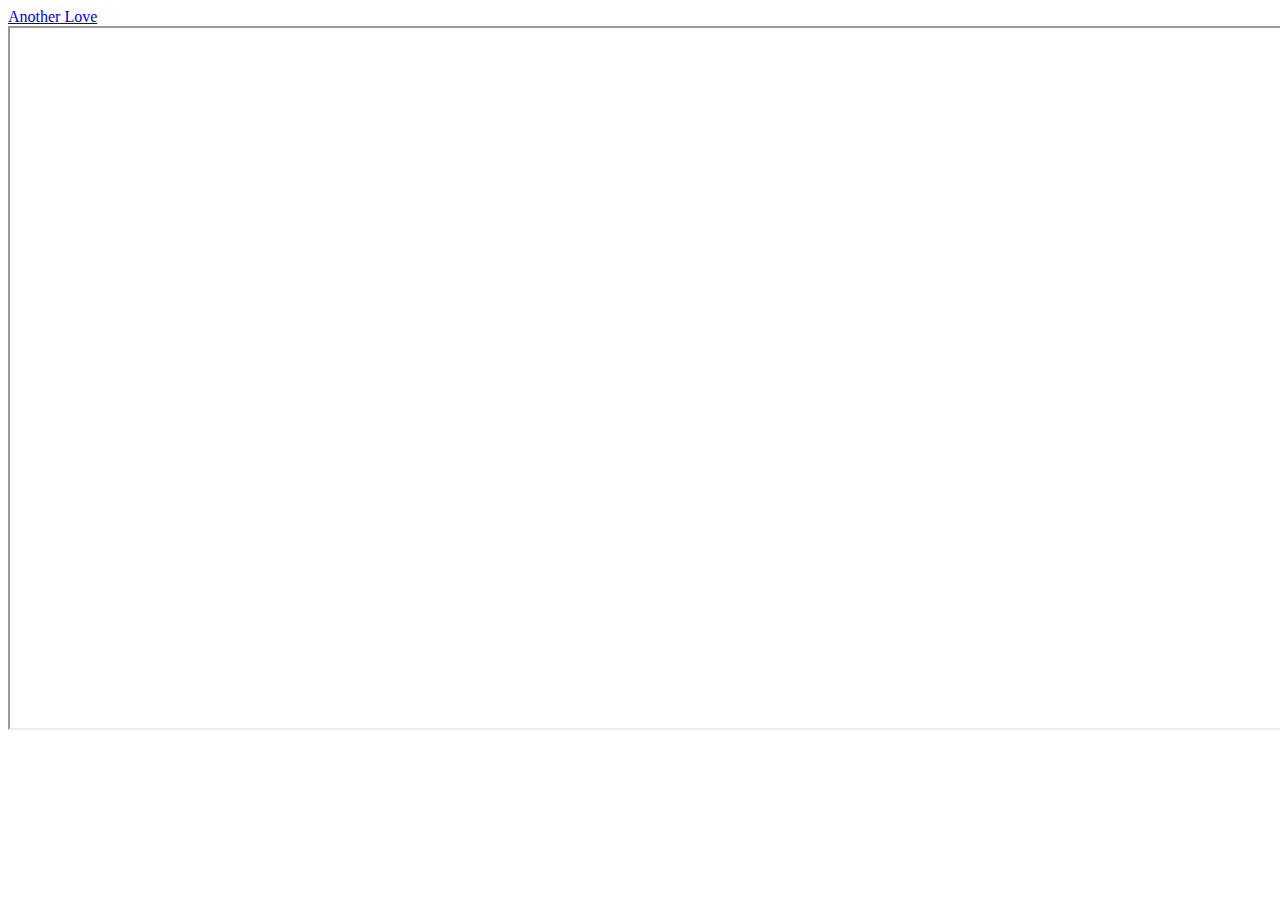
<file: index.html>
<!DOCTYPE html>
<html lang = "en">

<head>
  <meta charset="utf-8">
  <meta name="viewport" content="width=device-width">
  <title>replit</title>
  <link href="style.css" rel="stylesheet" type="text/css" />
</head>
<!-- <frameset cols="20%,60%,20%" scrolling ="yes" frameborder="1" border ="20">
  <frame name="left" src="left.html"/>
  <frame name="center" src="center.html"/>
  <frame name="right" src="right.html"/>

  <noframes>
    <body>
      Your browser does not support frames.
    </body>
  </noframes>
</frameset> -->
  <!-- <frameset cols = "20%,80%" border = "1" bordercolor = "red" frameorder = "1">
    <frame name = "menu" src = "menu.html" />
    <frameset rows = "20%,80%" border = "1" bordercolor = "red" frameorder = "1">  
    <frameset cols = "30%,40%,30%" border = "10" frameborder = "1">
      <frame name = "left" src = "home.html"/>
      <frame name = "middle" src = "about.html"/>
      <frame name = "right" src = "registration.html"/>
    </frameset>
      <frame name = "bottom" src = "description.html"/>
    </frameset>
  </frameset> -->

<!--My name is Mihul Saxena.-->
<body>
  <!-- <table  border = "1" id="geu" >
    <caption>
      Section E Time-table
    </caption>
    <tr>
      <th>Day/Period</th>
      <th colspan = "2">8:00-10:00</th>
      <th>10:00-11:00</th>
      <th rowspan = "5">break</th>
    </tr>
    <tr>
      <th>Monday</th>
      <td colspan="2">PCS-691<br>Lab1</td><td>TCS-603</td>
    </tr> 
    <tr>
      <th>Tuesday</th>
      <td>TCS-601</td><td>TCS-602</td><td>TCS-651</td>
    </tr> 
    <tr>
      <th>Wednesday</th>
      <td>TCS-601</td><td>TCS-602</td><td>TCS-651</td>
    </tr>
    <tr>
      <th>Thursday</th>
      <td>TCS-601</td><td>TCS-602</td><td>TCS-651</td>
    </tr> 
  </table> -->
  <!-- <form action="abc.php" method="GET">
    First_name:<input type="text" id = "fn" value = "" name="first_name">
    <br>
    Last_name:<input type="text" id = "fn" value = "" name="last_name">
    <br>
    <input type="submit" value="submit" name = "submit">
  </form> -->
  <a href="https://www.youtube.com/watch?v=zJX98gcjSVY&t=703s" target = "inline">Another Love</a>
  <br>
  <iframe width="2000" height = "700" name = "inline"></iframe>
  <script src="script.js"></script>
</body>

</html>
</file>
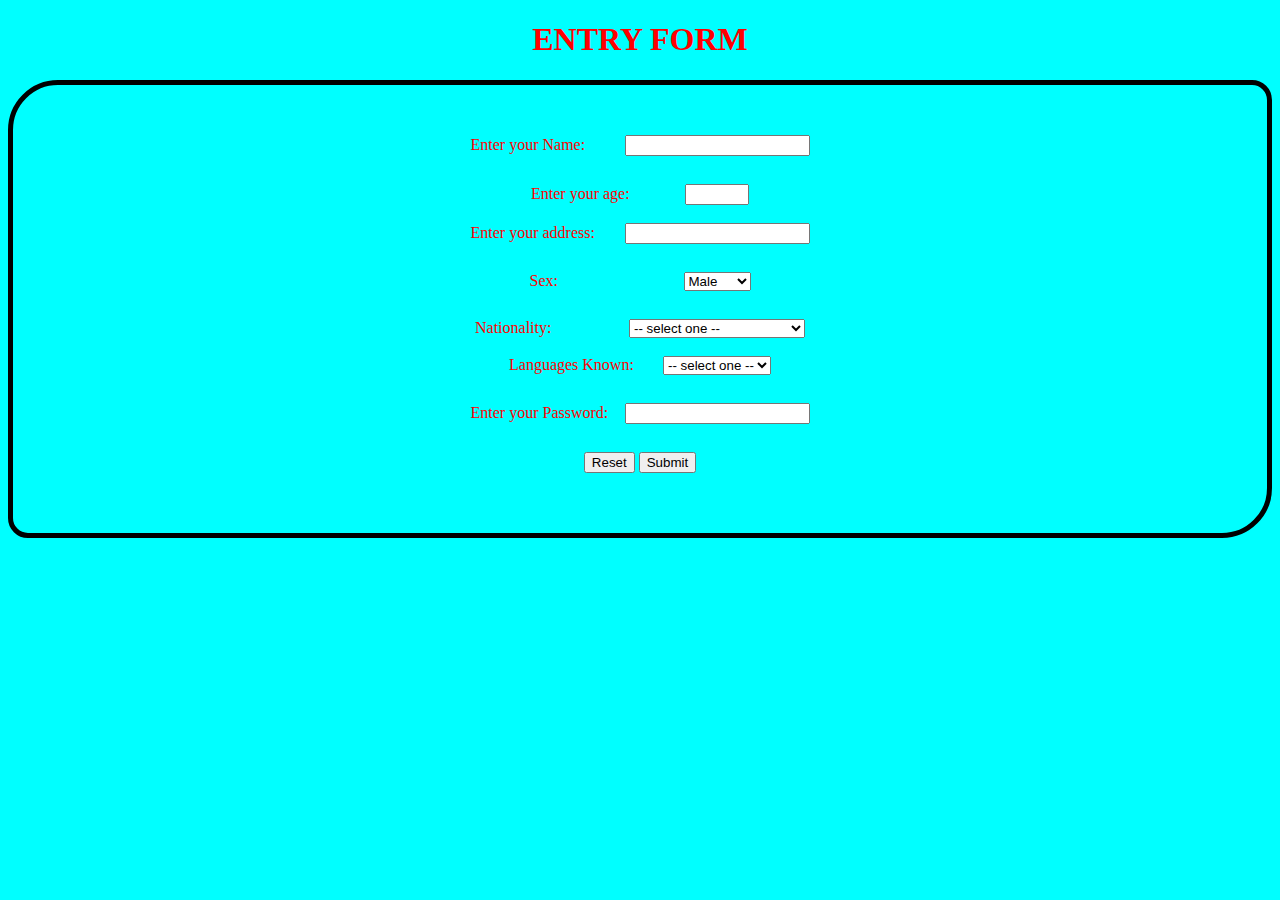
<file: form/index.html>
<!DOCTYPE html>
<html lang="en">
<head>
    <meta charset="UTF-8">
    <meta name="viewport" content="width=device-width, initial-scale=1.0">
    <title>Practical 3</title>
    <link rel="stylesheet" href="style.css">
</head>
<body>
    <h1 class="headings">ENTRY FORM</h1>
    <div id="box">
        <form action="/action_page.php">
            <div>
            <label for="name" class="heading">Enter your Name:</label>
            <input type="text" id="name" name="name"><br><br>
            </div>
            <label for="age" class="heading">Enter your age:</label>
            <input type="number" id="age" name="age" min="1" max="100"><br><br>
            <div>
            <label for="address" class="heading">Enter your address:</label>
            <input type="text" id="address" name="address"><br><br>
            </div>
            <div>
            <label for="sex" class="heading">Sex:</label>
            <select id="sex">
            <option value="male">Male</option>
            <option value="female">Female</option>
            </select><br><br>
            </div>
            <div>
            <label for="nationality" class="heading">Nationality:</label>
            <select id = "nationality" name="nationality">
                <option value="">-- select one --</option>
                <option value="afghan">Afghan</option>
                <option value="albanian">Albanian</option>
                <option value="algerian">Algerian</option>
                <option value="american">American</option>
                <option value="andorran">Andorran</option>
                <option value="angolan">Angolan</option>
                <option value="antiguans">Antiguans</option>
                <option value="argentinean">Argentinean</option>
                <option value="armenian">Armenian</option>
                <option value="australian">Australian</option>
                <option value="austrian">Austrian</option>
                <option value="azerbaijani">Azerbaijani</option>
                <option value="bahamian">Bahamian</option>
                <option value="bahraini">Bahraini</option>
                <option value="bangladeshi">Bangladeshi</option>
                <option value="barbadian">Barbadian</option>
                <option value="barbudans">Barbudans</option>
                <option value="batswana">Batswana</option>
                <option value="belarusian">Belarusian</option>
                <option value="belgian">Belgian</option>
                <option value="belizean">Belizean</option>
                <option value="beninese">Beninese</option>
                <option value="bhutanese">Bhutanese</option>
                <option value="bolivian">Bolivian</option>
                <option value="bosnian">Bosnian</option>
                <option value="brazilian">Brazilian</option>
                <option value="british">British</option>
                <option value="bruneian">Bruneian</option>
                <option value="bulgarian">Bulgarian</option>
                <option value="burkinabe">Burkinabe</option>
                <option value="burmese">Burmese</option>
                <option value="burundian">Burundian</option>
                <option value="cambodian">Cambodian</option>
                <option value="cameroonian">Cameroonian</option>
                <option value="canadian">Canadian</option>
                <option value="cape verdean">Cape Verdean</option>
                <option value="central african">Central African</option>
                <option value="chadian">Chadian</option>
                <option value="chilean">Chilean</option>
                <option value="chinese">Chinese</option>
                <option value="colombian">Colombian</option>
                <option value="comoran">Comoran</option>
                <option value="congolese">Congolese</option>
                <option value="costa rican">Costa Rican</option>
                <option value="croatian">Croatian</option>
                <option value="cuban">Cuban</option>
                <option value="cypriot">Cypriot</option>
                <option value="czech">Czech</option>
                <option value="danish">Danish</option>
                <option value="djibouti">Djibouti</option>
                <option value="dominican">Dominican</option>
                <option value="dutch">Dutch</option>
                <option value="east timorese">East Timorese</option>
                <option value="ecuadorean">Ecuadorean</option>
                <option value="egyptian">Egyptian</option>
                <option value="emirian">Emirian</option>
                <option value="equatorial guinean">Equatorial Guinean</option>
                <option value="eritrean">Eritrean</option>
                <option value="estonian">Estonian</option>
                <option value="ethiopian">Ethiopian</option>
                <option value="fijian">Fijian</option>
                <option value="filipino">Filipino</option>
                <option value="finnish">Finnish</option>
                <option value="french">French</option>
                <option value="gabonese">Gabonese</option>
                <option value="gambian">Gambian</option>
                <option value="georgian">Georgian</option>
                <option value="german">German</option>
                <option value="ghanaian">Ghanaian</option>
                <option value="greek">Greek</option>
                <option value="grenadian">Grenadian</option>
                <option value="guatemalan">Guatemalan</option>
                <option value="guinea-bissauan">Guinea-Bissauan</option>
                <option value="guinean">Guinean</option>
                <option value="guyanese">Guyanese</option>
                <option value="haitian">Haitian</option>
                <option value="herzegovinian">Herzegovinian</option>
                <option value="honduran">Honduran</option>
                <option value="hungarian">Hungarian</option>
                <option value="icelander">Icelander</option>
                <option value="indian">Indian</option>
                <option value="indonesian">Indonesian</option>
                <option value="iranian">Iranian</option>
                <option value="iraqi">Iraqi</option>
                <option value="irish">Irish</option>
                <option value="israeli">Israeli</option>
                <option value="italian">Italian</option>
                <option value="ivorian">Ivorian</option>
                <option value="jamaican">Jamaican</option>
                <option value="japanese">Japanese</option>
                <option value="jordanian">Jordanian</option>
                <option value="kazakhstani">Kazakhstani</option>
                <option value="kenyan">Kenyan</option>
                <option value="kittian and nevisian">Kittian and Nevisian</option>
                <option value="kuwaiti">Kuwaiti</option>
                <option value="kyrgyz">Kyrgyz</option>
                <option value="laotian">Laotian</option>
                <option value="latvian">Latvian</option>
                <option value="lebanese">Lebanese</option>
                <option value="liberian">Liberian</option>
                <option value="libyan">Libyan</option>
                <option value="liechtensteiner">Liechtensteiner</option>
                <option value="lithuanian">Lithuanian</option>
                <option value="luxembourger">Luxembourger</option>
                <option value="macedonian">Macedonian</option>
                <option value="malagasy">Malagasy</option>
                <option value="malawian">Malawian</option>
                <option value="malaysian">Malaysian</option>
                <option value="maldivan">Maldivan</option>
                <option value="malian">Malian</option>
                <option value="maltese">Maltese</option>
                <option value="marshallese">Marshallese</option>
                <option value="mauritanian">Mauritanian</option>
                <option value="mauritian">Mauritian</option>
                <option value="mexican">Mexican</option>
                <option value="micronesian">Micronesian</option>
                <option value="moldovan">Moldovan</option>
                <option value="monacan">Monacan</option>
                <option value="mongolian">Mongolian</option>
                <option value="moroccan">Moroccan</option>
                <option value="mosotho">Mosotho</option>
                <option value="motswana">Motswana</option>
                <option value="mozambican">Mozambican</option>
                <option value="namibian">Namibian</option>
                <option value="nauruan">Nauruan</option>
                <option value="nepalese">Nepalese</option>
                <option value="new zealander">New Zealander</option>
                <option value="ni-vanuatu">Ni-Vanuatu</option>
                <option value="nicaraguan">Nicaraguan</option>
                <option value="nigerien">Nigerien</option>
                <option value="north korean">North Korean</option>
                <option value="northern irish">Northern Irish</option>
                <option value="norwegian">Norwegian</option>
                <option value="omani">Omani</option>
                <option value="pakistani">Pakistani</option>
                <option value="palauan">Palauan</option>
                <option value="panamanian">Panamanian</option>
                <option value="papua new guinean">Papua New Guinean</option>
                <option value="paraguayan">Paraguayan</option>
                <option value="peruvian">Peruvian</option>
                <option value="polish">Polish</option>
                <option value="portuguese">Portuguese</option>
                <option value="qatari">Qatari</option>
                <option value="romanian">Romanian</option>
                <option value="russian">Russian</option>
                <option value="rwandan">Rwandan</option>
                <option value="saint lucian">Saint Lucian</option>
                <option value="salvadoran">Salvadoran</option>
                <option value="samoan">Samoan</option>
                <option value="san marinese">San Marinese</option>
                <option value="sao tomean">Sao Tomean</option>
                <option value="saudi">Saudi</option>
                <option value="scottish">Scottish</option>
                <option value="senegalese">Senegalese</option>
                <option value="serbian">Serbian</option>
                <option value="seychellois">Seychellois</option>
                <option value="sierra leonean">Sierra Leonean</option>
                <option value="singaporean">Singaporean</option>
                <option value="slovakian">Slovakian</option>
                <option value="slovenian">Slovenian</option>
                <option value="solomon islander">Solomon Islander</option>
                <option value="somali">Somali</option>
                <option value="south african">South African</option>
                <option value="south korean">South Korean</option>
                <option value="spanish">Spanish</option>
                <option value="sri lankan">Sri Lankan</option>
                <option value="sudanese">Sudanese</option>
                <option value="surinamer">Surinamer</option>
                <option value="swazi">Swazi</option>
                <option value="swedish">Swedish</option>
                <option value="swiss">Swiss</option>
                <option value="syrian">Syrian</option>
                <option value="taiwanese">Taiwanese</option>
                <option value="tajik">Tajik</option>
                <option value="tanzanian">Tanzanian</option>
                <option value="thai">Thai</option>
                <option value="togolese">Togolese</option>
                <option value="tongan">Tongan</option>
                <option value="trinidadian or tobagonian">Trinidadian or Tobagonian</option>
                <option value="tunisian">Tunisian</option>
                <option value="turkish">Turkish</option>
                <option value="tuvaluan">Tuvaluan</option>
                <option value="ugandan">Ugandan</option>
                <option value="ukrainian">Ukrainian</option>
                <option value="uruguayan">Uruguayan</option>
                <option value="uzbekistani">Uzbekistani</option>
                <option value="venezuelan">Venezuelan</option>
                <option value="vietnamese">Vietnamese</option>
                <option value="welsh">Welsh</option>
                <option value="yemenite">Yemenite</option>
                <option value="zambian">Zambian</option>
                <option value="zimbabwean">Zimbabwean</option>
            </select><br><br>
            <label for="lang" class="heading">Languages Known:</label>
            <!-- <input type="text" id="lang" name="lang"><br><br> -->
            
            <select name="lang" id="lang">
                <option value="">-- select one --</option>
                <option value="C">C</option>
                <option value="C++">C++</option>
                <option value="VB">VB</option>
                <option value="Java">Java</option>
                <option value="ASP">ASP</option>
                <option value="others">others</option>
            </select><br><br>
            </div>
            <div>
                <label for="password" class="heading">Enter your Password:</label>
                <input type="password" id = "password" name="password"><br><br>
            </div>
            <div>
                <input type="reset" value="Reset">
                <input type="submit" value="Submit">
            </div>
          </form>
    </div>
</body>
</html>
</file>
<file: style.css>
html {
  height: 100%;
  width: 100%;
}
td{
  padding: 10px;
  color: #506;
  background-color: #1AB7f6;
}
th{
  padding: 10px;
  color: #34a089;
  background-color: #7812ab;
}
#geu{
  border: 5px solid #d0bada; 
  text-align: center;
  border-collapse: collapse;
  align-items: center;
}
</file>
<file: form/style.css>
h1{
    text-align: center;
    color: red;
}
div {
    margin-bottom: 10px;
  }
label {
    display: inline-block;
    width: 150px;
    text-align: left;
    flex-wrap: wrap-reverse;
}
.heading{
    color: red;
}
html{
    background-color: aqua;
}
#box{
    padding:50px;
    border: 5px black solid;
    text-align: center;
    border-radius: 50px 20px;
}
</file>
